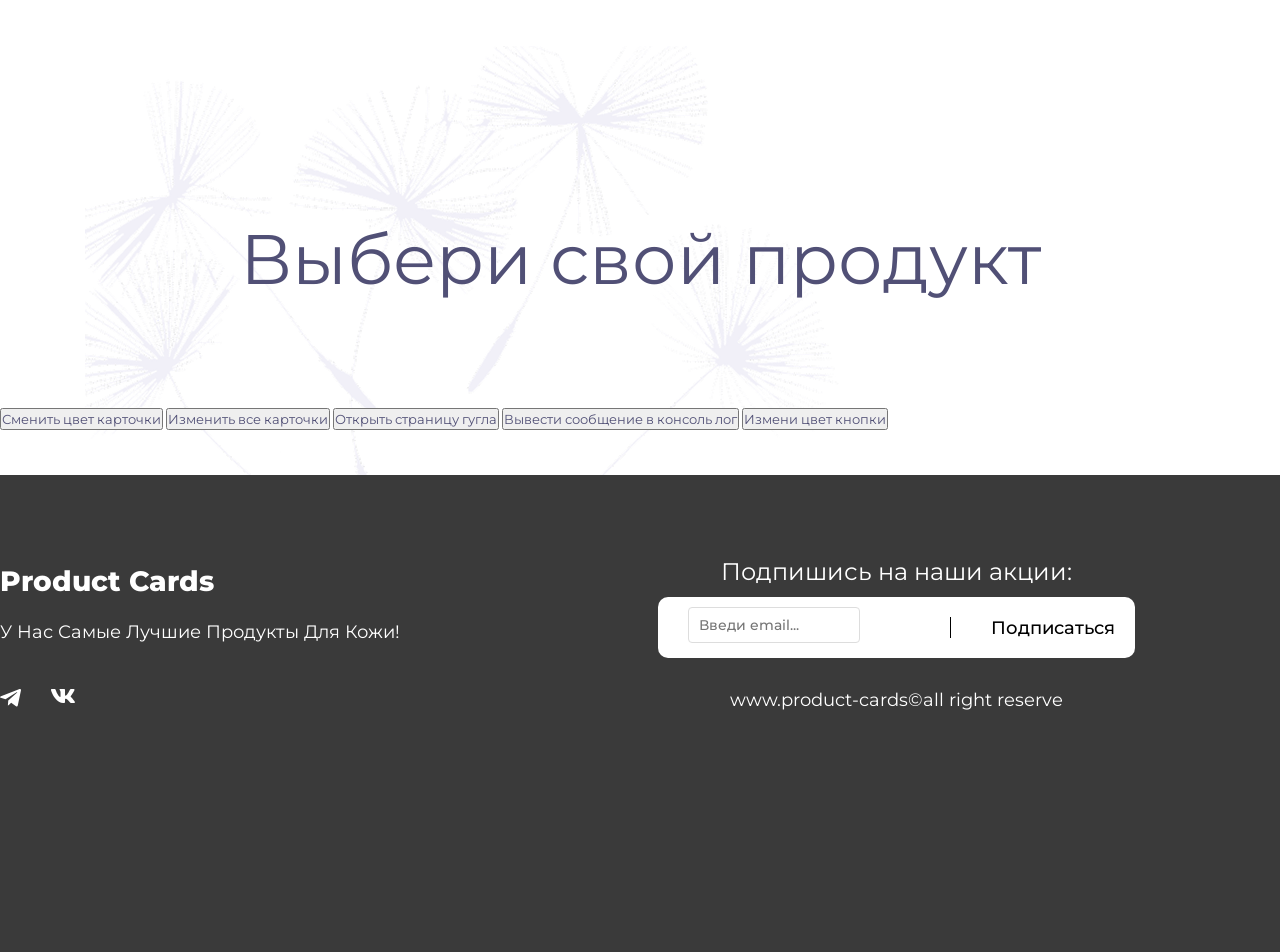
<file: index.html>
<!DOCTYPE html>
<html lang="en" xmlns="http://www.w3.org/1999/html">
<head>
  <meta charset="UTF-8">
  <title>Product card</title>
  <meta name="viewport" content="width=device-width,initial-scale=1.0">
  <link rel="stylesheet" href="style.css"><link rel="preconnect" href="https://fonts.googleapis.com">
  <link rel="preconnect" href="https://fonts.gstatic.com" crossorigin>
  <link rel="preconnect" href="https://fonts.googleapis.com">
  <link href="https://fonts.googleapis.com/css2?family=Montserrat:ital,wght@0,100..900;1,100..900&display=swap" rel="stylesheet">
</head>
<body>
  <div>
    <h1 class="main-title">Выбери свой продукт</h1>
    <div class="bg-flower"></div>
    <button id="edit-first-card-color">Сменить цвет карточки</button>
    <button id="edit-all-cards-color">Изменить все карточки</button>
    <button id="open-google">Открыть страницу гугла</button>
    <button id="output-console-log">Вывести сообщение в консоль лог</button>
    <button id="color-toggle-button">Измени цвет кнопки</button>
    <ul id="product-list"></ul>
    <template id="product-template">
      <li class="card-container">
        <img class="product-img" alt="img" height="245" width="290">
        <span class="product-category"></span>
        <h3 class="product-name"></h3>
        <p class="product-description"></p>
        <span class="product-compound-text">Состав:</span>
        <ul class="product-compound"></ul>
        <div class="product-price-container">
          <span class="product-price-label">Цена</span>
          <span class="product-price"></span>
        </div>
      </li>
    </template>
    <footer class="footer">
      <div class="footer-container">
        <div class="footer-left">
          <h3 class="footer-title">Product Cards</h3>
          <p class="footer-description">У Нас Самые Лучшие Продукты Для Кожи!</p>
          <div class="footer-icons">
            <a href="#">
              <img src="src/assets/images/tg-icon.svg" alt="Telegram">
            </a>
            <a href="#">
              <img src="src/assets/images/vk-icon.svg" alt="VK">
            </a>
          </div>
        </div>
        
        <form class="form" id="email-form">
          <p class="form-title">Подпишись на наши акции:</p>
          
          <div class="form-input-btn">
            <input class="form-input" placeholder="Введи email..." name="email" type="email" id="email" required>
            <span class="line-btn" aria-hidden="true"></span>
            <button class="form-button" type="submit">Подписаться</button>
          </div>
          
          <p class="website">www.product-cards©all right reserve</p>
        </form>
        
        <div class="footer-right">
          <nav class="footer-links">
            <span class="footer-right-title">Быстрые ссылки</span>
            <ul class="social-links">
              <li>
                <a href="#">Главная</a>
              </li>
              <li>
                <a href="#">Магазин</a>
              </li>
              <li>
                <a href="#">Контакты</a>
              </li>
            </ul>
          </nav>
          
          <button class="registration-button" type="button" id="open-modal">
            Регистрация
          </button>
        </div>
      </div>
    </footer>
    <script type="module" src="./main.js"></script>
  </div>
</body>

<div class="overlay" id="overlay"></div>

<div class="modal" id="modal">
  <button class="close-btn" type="button" id="close-modal">&times;</button>
  <h2 class="modal-title">Регистрация</h2>
  <form class="registration-form" id="registration-form" novalidate>
    <label class="form-label" for="first-name">Имя:</label>
    <input class="form-input" type="text" id="first-name" name="firstName" placeholder="Имя" required>
    
    <label class="form-label" for="last-name">Фамилия:</label>
    <input class="form-input" type="text" id="last-name" name="lastName" placeholder="Фамилия" required>
    
    <label class="form-label" for="birth-date">Дата рождения:</label>
    <input class="form-input" type="date" id="birth-date" name="birthDate" required>
    
    <label class="form-label" for="reg-login">Логин:</label>
    <input class="form-input" type="text" id="reg-login" name="login" placeholder="Логин" required>
    
    <label class="form-label" for="reg-password">Пароль:</label>
    <input class="form-input" type="password" id="reg-password" name="password" placeholder="Пароль" required>
    
    <label class="form-label" for="confirm-password">Повторение пароля:</label>
    <input class="form-input" type="password" id="confirm-password" name="confirmPassword" placeholder="Повторите пароль" required>
    
    <button type="submit" class="modal-submit">Зарегистрироваться</button>
  </form>
</div>
</file>
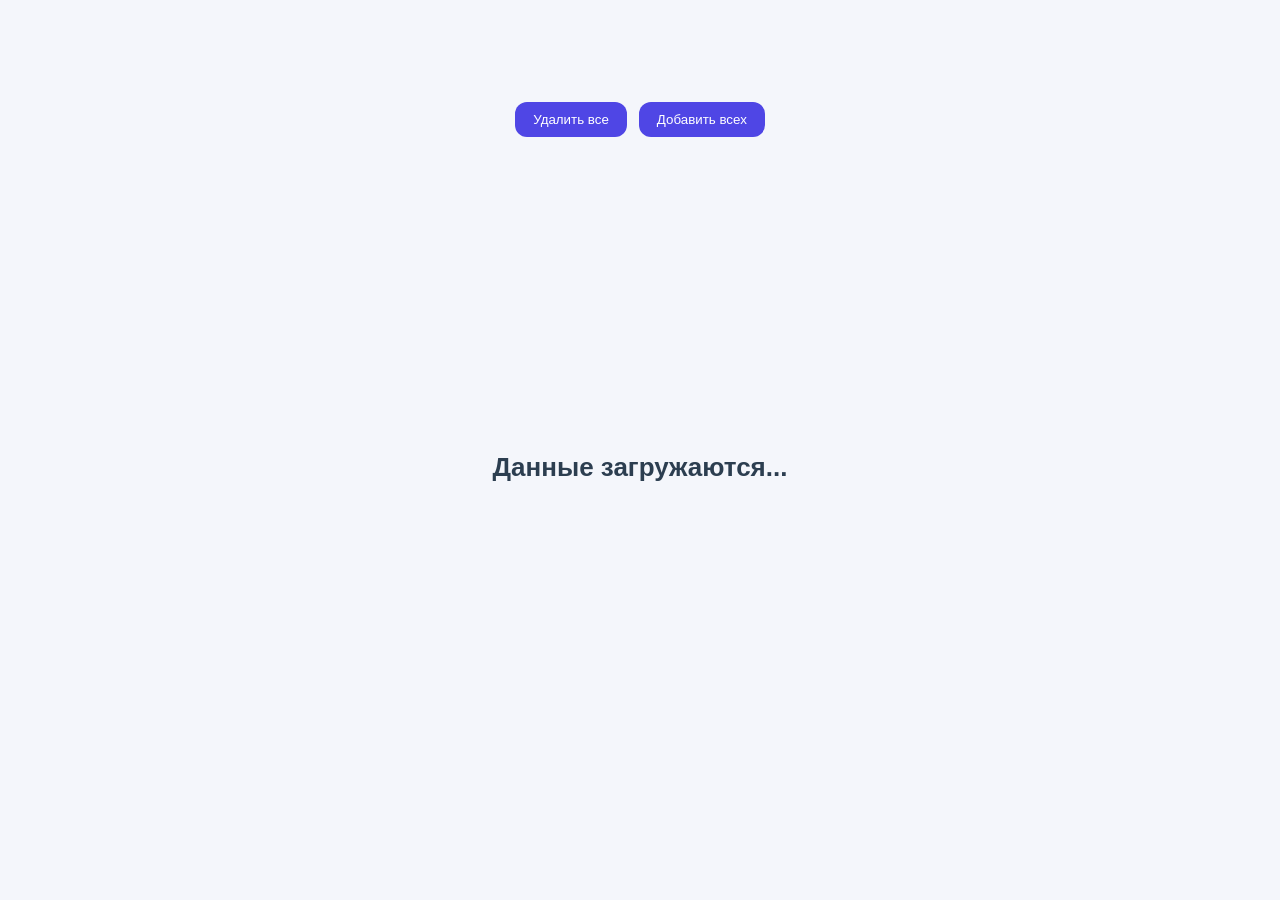
<file: homework-13/async/async.html>
<!DOCTYPE html>
<html lang="en">
  <head>
    <meta charset="UTF-8">
    <meta name="viewport" content="width=device-width, initial-scale=1.0">
    <title>Async test</title>
    <link rel="stylesheet" href="async.css">
  </head>
  <body>
    <div>
      <h1 class="opening-text" id="loading-text">Данные загружаются...</h1>
    </div>
    <ul id="user-list" class="user-list">
      <template id="user-template">
        <li>
          <div class="user-container">
            <span class="user-id"></span>
            <img class="user-photo" alt="Фото пользователя">
            <span>
              <h3 class="user-name"></h3>
              <h3 class="user-surname"></h3>
              <p class="user-age"></p>
              <p class="user-location"></p>
              <p class="user-email"></p>
            </span>
          </div>
          <button class="delete-button button">Удалить</button>
        </li>
      </template>
    </ul>
    
    <div class="actions-panel">
      <button id="clear-all-button" class="delete-all-button button">Удалить все</button>
      <button id="restore-all-button" class="add-all-button button">Добавить всех</button>
    </div>
    
    <script type="module" src="async.js"></script>
  </body>
</html>
</file>
<file: style.css>
* {
  box-sizing: border-box;
  margin: 0;
  padding: 0;
  font-family: 'Montserrat', Arial, sans-serif;
  font-size: 13px;
  line-height: 18px;
  color: #515076;
  font-weight: 400;
}

.main-title {
  font-size: 70px;
  line-height: 78px;
  display: flex;
  justify-content: center;
  text-align: center;
  padding: 220px 217px 110px 217px;
}

#product-list {
  background: none;
  display: flex;
  justify-content: center;
  gap: 45px;
  position: relative;
  padding: 0 85px 45px 85px;
  flex-wrap: wrap;
  list-style: none;
}

.container-bottom {
  display: flex;
  justify-content: center;
  gap: 45px;
  padding-bottom: 116px;
  width: 100%;
}

.bg-flower {
  position: absolute;
  background-size: 790px 697px;
  background-repeat: no-repeat;
  width: 790px;
  height: 697px;
  left: 85px;
  background-image: url('src/assets/images/bg-flower.png');
  z-index: -1;
  top: -0px;
}

.card-container {
  width: 340px;
  height: 573px;
  padding: 25px;
  background-color: #F7F7FA;
  box-shadow: 2px 2px 10px 0px #5150761A;
  flex-direction: row;
}

.product-category {
  font-size: 12px;
  line-height: 24px;
  text-transform: uppercase;
  color: #A5A3B9;
  display: block;
  margin-bottom: 5px;
  margin-top: 30px;
}

.product-name {
  font-weight: 700;
  font-size: 20px;
  line-height: 27px;
  margin-bottom: 5px;
}

.product-description {
  margin-top: 15px;
}

.product-compound {
  margin-top: 5px;
  list-style: circle;
  margin-bottom: 25px;
}

.product-compound-item {
  margin-left: 14px;
}

.product-price-container {
  display: flex;
  justify-content: space-between;
  align-items: center;
}

.product-price-label {
  font-weight: 700;
  font-size: 20px;
  line-height: 24px;
}

.product-price {
  font-size: 20px;
  line-height: 24px;
}

.bg-color-purple {
  background-color: #C71585;
}

.footer {
  width: 100%;
  min-height: 477px;
  background-color: #3A3A3A;
}

.footer-container {
  width: 1569px;
  height: 147px;
  margin: 0 auto;
  padding-top: 85px;
  display: flex;
  justify-content: space-between;
  align-items: flex-start;
}

.footer-title {
  font-weight: 800;
  font-size: 28px;
  line-height: 154%;
  color: #FFFFFF;
}

.footer-description {
  margin-top: 16px;
  font-weight: 400;
  font-size: 18px;
  line-height: 154%;
  color: #FFFFFF;
}

.footer-icons {
  display: flex;
  margin-top: 42px;
  gap: 30px;
}

.form {
  text-align: center;
}

.form-title {
  font-size: 24px;
  line-height: 100%;
  font-weight: 400;
  color: #FFFFFF;
}

.form-input-btn {
  margin-top: 13px;
  width: 477px;
  height: 61px;
  border-radius: 10px;
  background-color: #FFFFFF;
  display: flex;
  justify-content: space-between
}

.form-input {
  margin: 10px 30px;
  border: none;
  outline: none;
  color: #000000BF;
  font-weight: 500;
  font-size: 14px;
  line-height: 100%;
}

.form-button {
  margin: 10px 20px;
  cursor: pointer;
  color: #000000;
  font-weight: 500;
  font-size: 18px;
  border: none;
  background-color: #FFFFFF;
}

.line-btn {
  width: 1px;
  border: none;
  margin: 20px;
  margin-left: 60px;
  background-color: #000;
}

.line-website {
  margin-top: 206px;
}

.website {
  font-weight: 400;
  font-size: 18px;
  line-height: 100%;
  margin-top: 33px;
  color: #FFFFFF;
}

.social-links {
  list-style-type: none;
  margin-top: 20px;
}

.social-links li a {
  font-weight: 400;
  font-size: 18px;
  text-decoration: none;
  display: block;
  margin-bottom: 20px;
  color: #FFFFFF;
}

.footer-right-title {
  font-weight: 500;
  font-size: 20px;
  color: #FFFFFF;
}

.registration-form {
  margin-left: 30px;
  margin-bottom: 30px;
  display: flex;
  flex-direction: column;
  width: 200px;
  gap: 15px;
}

.auth-btn {
  padding: 12px 24px;
  background-color: #007bff;
  color: white;
  border: none;
  cursor: pointer;
  font-size: 16px;
}

.modal {
  position: fixed;
  top: 50%;
  left: 50%;
  transform: translate(-50%, -50%);
  width: 420px;
  max-width: calc(100vw - 32px);
  background: #ffffff;
  border-radius: 10px;
  padding: 24px;
  display: none;
  z-index: 1001;
}

.modal-showed {
  display: block;
}

.overlay {
  position: fixed;
  inset: 0;
  background: rgba(0,0,0,0.5);
  display: none;
  z-index: 1000;
}

.modal-content {
  position: relative;
  max-width: 400px;
  width: 90%;
  background-color: white;
  border-radius: 8px;
  padding: 30px;
  margin: auto;
  z-index: 1001;
  box-shadow: 0 10px 30px rgba(0, 0, 0, 0.2);
}

.close-btn {
  position: absolute;
  top: 12px;
  right: 12px;
  background: none;
  border: none;
  font-size: 24px;
  cursor: pointer;
}

.form-label {
  display: block;
  margin-bottom: 6px;
  font-weight: bold;
  color: #333;
}

.form-input {
  width: 100%;
  padding: 10px;
  margin-bottom: 15px;
  border: 1px solid #ddd;
  border-radius: 4px;
  font-size: 14px;
}
</file>
<file: homework-13/async/async.css>
* {
  font-family: 'Segoe UI', sans-serif;
  box-sizing: border-box;
}

body {
  display: flex;
  flex-direction: column;
  align-items: center;
  padding: 40px;
  margin: 0;
  background-color: #f4f6fb;
}

.opening-text {
  position: fixed;
  top: 50%;
  left: 50%;
  transform: translate(-50%, -50%);
  color: #2c3e50;
  font-size: 26px;
  font-weight: 600;
}

.user-list {
  display: flex;
  flex-wrap: wrap;
  gap: 25px;
  width: 100%;
  max-width: 1200px;
  list-style: none;
  padding: 0;
}

.user-container {
  background: #ffffff;
  border: 2px solid #dbe3f0;
  border-radius: 16px;
  padding: 15px;
  display: flex;
  align-items: center;
  gap: 15px;
  box-shadow: 0 8px 20px rgba(0, 0, 0, 0.3);
  min-width: 320px;
  min-height: 140px;
  transition: 0.2s;
}

.user-photo {
  width: 80px;
  height: 80px;
  background: #eee;
  border: 3px solid #d4af37;
  outline: 3px solid #004d40;
  border-radius: 50px;
  object-fit: cover
}

.actions-panel {
  margin-top: 30px;
  display: flex;
  gap: 12px;
  align-items: center;
  flex-wrap: wrap;
}

.button {
  background: #4f46e5;
  color: white;
  border: none;
  font-weight: 500;
  cursor: pointer;
  padding: 10px 18px;
  border-radius: 12px;
}
</file>
